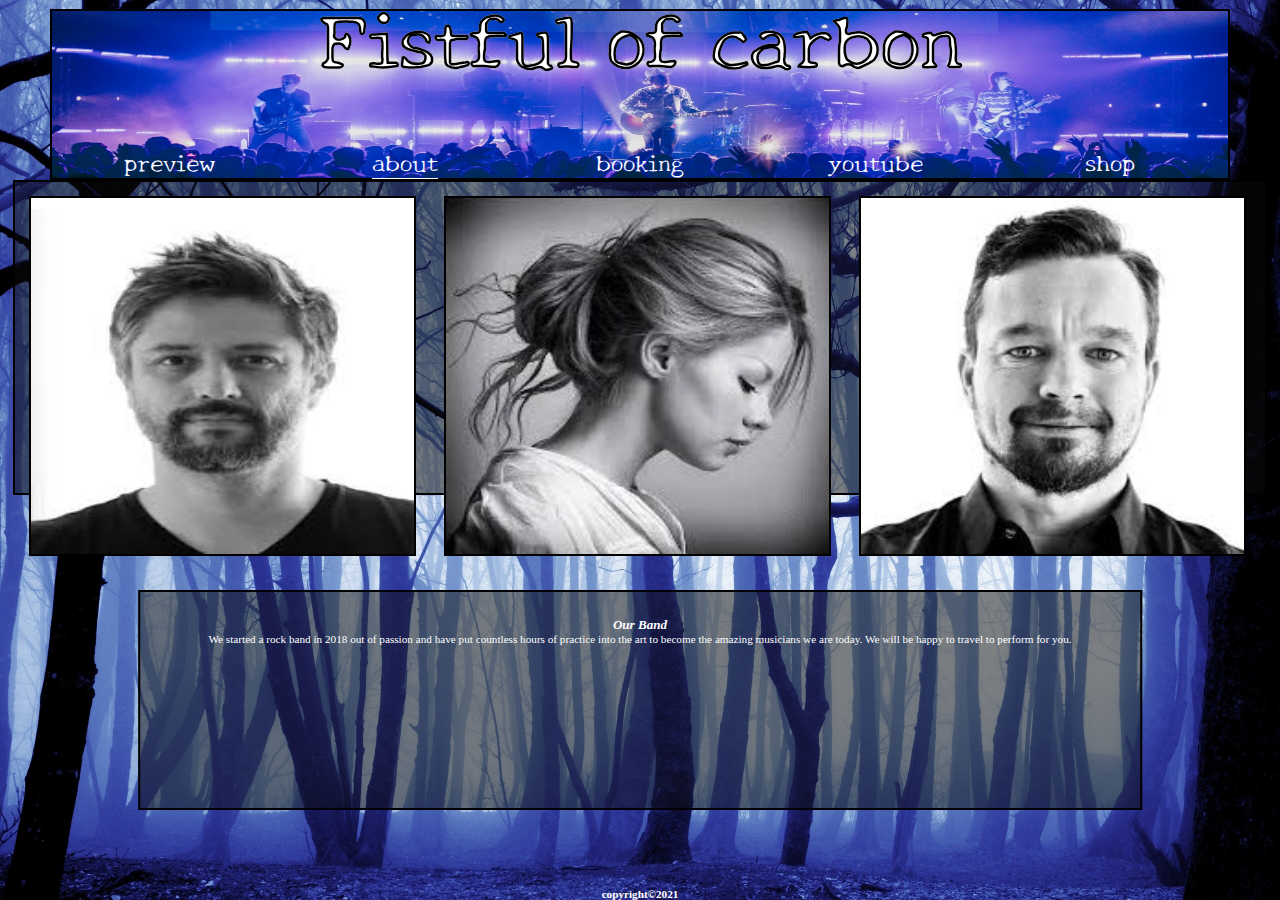
<file: about.html>
<!DOCTYPE html>
<html lang="en">
  <head>
    <meta charset="utf-8">
    <meta name="viewport" content="width=device-width">
    <meta name="description" content="Get to know the band">
    <meta name="keywords" content="rock band, music, about, Fistful of Carbon">
    <meta name="author" content="Jordan Roberts">
    <title>About</title>
    <!-- links; FontAwesome, GoogleFonts, CSS-->
    <link rel="stylesheet" href="https://use.fontawesome.com/releases/v5.6.3/css/all.css" integrity="sha384-UHRtZLI+pbxtHCWp1t77Bi1L4ZtiqrqD80Kn4Z8NTSRyMA2Fd33n5dQ8lWUE00s/" crossorigin="anonymous"/>
    <link href="https://fonts.googleapis.com/css2?family=New+Tegomin&display=swap" rel="stylesheet">
    <link href="css/style.css" rel="stylesheet" type="text/css" />
  </head>
  <body>
    <!--Main Heading-->
      <header class="mainHeader">
        <!-- Title -->
        <h1>Fistful of carbon</h1>
        <!-- Navbar -->
        <nav>
            <ul>
                <li>
                    <a href="index.html">preview</a>
                </li>
                <li>
                    <a href="#" class="active">about</a>
                </li>
                <li>
                    <a href="booking.html">booking</a>
                </li>
                <li>
                    <a href="youtube.html">youtube</a>
                </li>
                <li>
                    <a href="shop.html">shop</a>
                </li>
            </ul>
        </nav>
      </header>
      <!--About Main Section-->
      <!--profiles-->
      <main id="about">
          <ul>
            <li class="aboutContain">
              <img src="assets/images/about1.jpg" alt="image of Sam">
              <div class="aboutOverlay">
                Sam<br>Guitar Player<br>"nothing i enjoy more"
              </div>
            </li>
            <li class="aboutContain">
              <img src="assets/images/about2.jpg" alt="image of Clare">
              <div class="aboutOverlay">
                Clare<br>Singer<br>"My voice is fire"
              </div>
            </li>
            <li class="aboutContain">
              <img src="assets/images/about3.jpg" alt="image of Tim">
              <div class="aboutOverlay">
                Tim<br>Drummer/Song Writer<br>"I like to bang on the drums!"
              </div>
            </li>
          </ul>
        </main>
      <!--Band Description-->
      <aside id="moreAbout">
        <div>
          <h3><em>Our Band</em></h3>
          <p>We started a rock band in 2018 out of passion and have put countless hours of practice into the art to become the amazing musicians we are today. We will be happy to travel to perform for you. </p>
        </div>
      </aside>
      <!--Main Footer-->
      <footer class="mainFooter">
        <h6>copyright©2021 </h6>    
        <ul>
            <li>
                <a href="https://www.facebook.com/" target="_blank" title="Link to facebook"><i class="fab fa-facebook"></i></a>
            </li>
            <li>
                <a href="https://www.instagram.com/" target="_blank" title="Link to instagram"><i class="fab fa-instagram"></i></a>
            </li>
            <li>
                <a href="https://twitter.com/" target="_blank" title="Link to twitter"><i class="fab fa-twitter"></i></a>
            </li>
            <li>
                <a href="https://www.youtube.com/" target="_blank" title="Link to youtube"><i class="fab fa-youtube"></i></a>
            </li>
        </ul>
      </footer>
  </body>
</html>
</file>
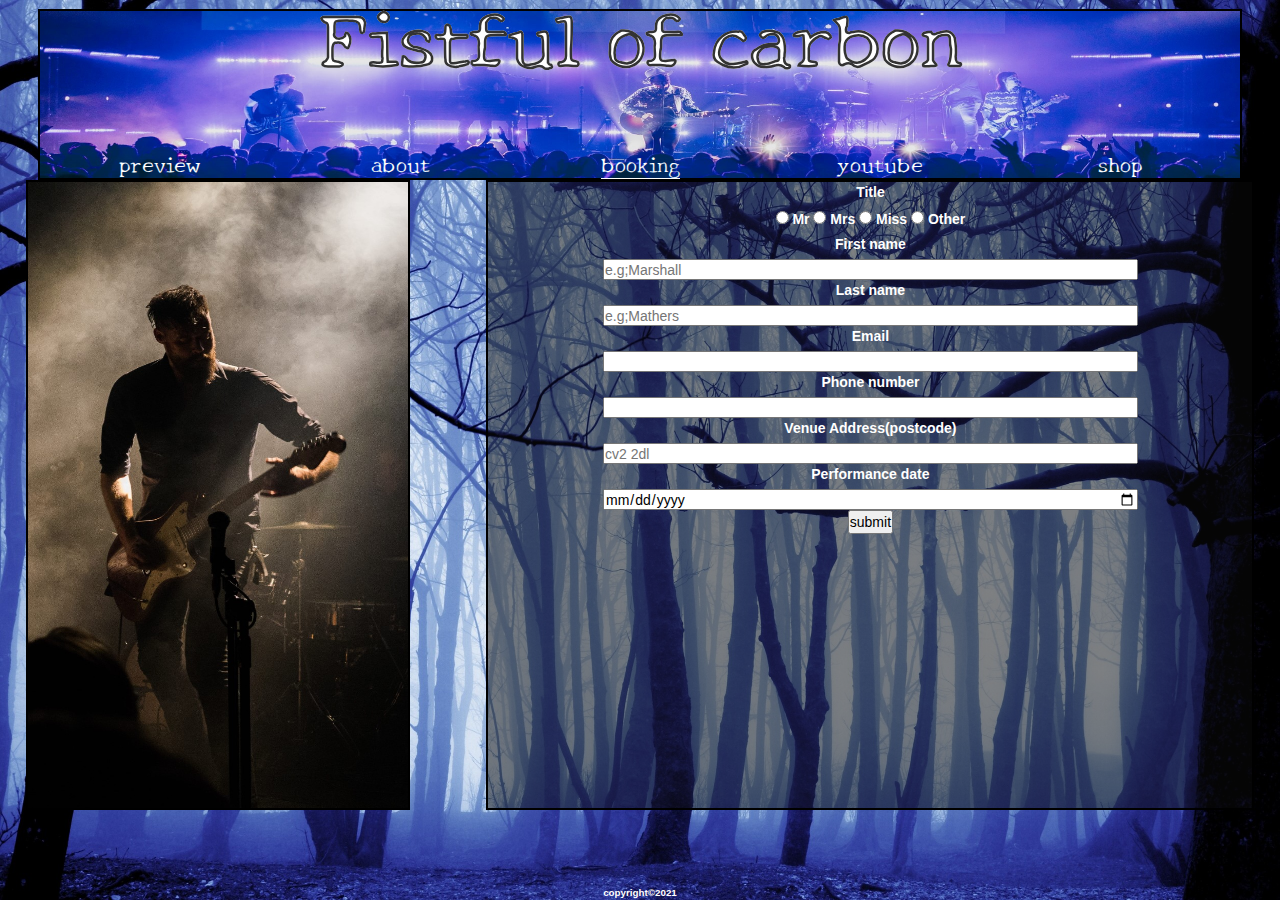
<file: booking.html>
<!DOCTYPE html>
<html lang="en">
  <head>
    <meta charset="utf-8">
    <meta name="viewport" content="width=device-width">
    <meta name="description" content="Book a gig with us">
    <meta name="keywords" content="rock band, music, booking, gig, Fistful of Carbon">
    <meta name="author" content="Jordan Roberts">
    <title>Booking</title>
    <!--links; FontAwesome, GoogleFonts, CSS, Bootstrap-->
    <link rel="stylesheet" href="https://use.fontawesome.com/releases/v5.6.3/css/all.css" integrity="sha384-UHRtZLI+pbxtHCWp1t77Bi1L4ZtiqrqD80Kn4Z8NTSRyMA2Fd33n5dQ8lWUE00s/" crossorigin="anonymous"/>
    <link href="https://fonts.googleapis.com/css2?family=New+Tegomin&display=swap" rel="stylesheet">
    <link href="css/style.css" rel="stylesheet" type="text/css" />
    <link href="css/bootstrap.min.css" rel="stylesheet" type="text/css" />
  </head>
  <body>
    <!--Main Heading-->
      <header class="mainHeader">
        <!-- Title -->
        <h1>Fistful of carbon</h1>
        <!-- Navbar -->
        <nav>
            <ul>
                <li>
                    <a href="index.html">preview</a>
                </li>
                <li>
                    <a href="about.html">about</a>
                </li>
                <li>
                    <a href="#" class="active">booking</a>
                </li>
                <li>
                    <a href="youtube.html">youtube</a>
                </li>
                <li>
                    <a href="shop.html">shop</a>
                </li>
            </ul>
        </nav>
      </header>
      <!--Main Booking Section-->
      <main id="booking">
          <!--Booking Image-->
        <img src="assets/images/booking.jpg" alt="picture of Performance">
        <!--Booking Form-->
        <form action="#" method="POST">
            <div id="formContainer">
                <label>Title</label><br>
                <label>
                <input type="radio" name="title" value="mr">
                Mr
                </label>
                <label>
                <input type="radio" name="title" value="mrs">
                Mrs
                </label>
                <label>
                <input type="radio" name="title" value="miss">
                Miss
                </label>
                <label>
                <input type="radio" name="title" value="other">
                Other
                </label><br>
                <label>First name</label><br>
                <input type="text" name="first_name" placeholder="e.g;Marshall" class="bookinginput"><br>
                <label>Last name</label><br>
                <input type="text" name="last_name" placeholder="e.g;Mathers" class="bookinginput"><br>
                <label>Email</label><br>
                <input type="email" name="email" class="bookinginput" required><br>
                <label>Phone number</label><br>
                <input type="tel" name="phone" class="bookinginput"><br>
                <label>Venue Address(postcode)</label><br>
                <input type="text" name="address" placeholder="cv2 2dl" class="bookinginput"><br>
                <label>Performance date</label><br>
                <input type="date" name="date" class="bookinginput"><br>
                <button data-toggle="modal" data-target="#bookingSubmit">submit</button>
            </div>
        </form>
    </main>
      <!--Main Footer-->
      <footer class="mainFooter">
        <h6>copyright©2021 </h6>    
        <ul>
            <li>
                <a href="https://www.facebook.com/" target="_blank" title="Link to facebook"><i class="fab fa-facebook"></i></a>
            </li>
            <li>
                <a href="https://www.instagram.com/" target="_blank" title="Link to instagram"><i class="fab fa-instagram"></i></a>
            </li>
            <li>
                <a href="https://twitter.com/" target="_blank" title="Link to twitter"><i class="fab fa-twitter"></i></a>
            </li>
            <li>
                <a href="https://www.youtube.com/" target="_blank" title="Link to youtube"><i class="fab fa-youtube"></i></a>
            </li>
        </ul>
      </footer>
      <!--Model-->
      <div class="modal" id="bookingSubmit" role="dialog" tabindex="-1" aria-labelledby="sentmodaltitle">
            <div class="modal-dialog modal-dialog-centered" role="document">
                <div class="modal-content">
                    <div class="modal-header">
                        <h3 class="modal-title text-center" id="sentmodaltitle">Thank You!</h3>
                        <button type="button" class="close" data-dismiss="modal" aria-label="Close">
                            
                        </button>
                    </div>
                    We will be in touch.<br>
                    <button type="button" class="btn my-btn" data-dismiss="modal">Close</button>
                </div>
            </div>
        </div>
      <!--Bootstrap Scripts-->
      <script src="https://code.jquery.com/jquery-3.5.1.slim.min.js"
        integrity="sha384-DfXdz2htPH0lsSSs5nCTpuj/zy4C+OGpamoFVy38MVBnE+IbbVYUew+OrCXaRkfj"
        crossorigin="anonymous"></script>
        <script src="https://cdn.jsdelivr.net/npm/popper.js@1.16.1/dist/umd/popper.min.js"
        integrity="sha384-9/reFTGAW83EW2RDu2S0VKaIzap3H66lZH81PoYlFhbGU+6BZp6G7niu735Sk7lN"
        crossorigin="anonymous"></script>
        <script src="https://cdn.jsdelivr.net/npm/bootstrap@4.6.0/dist/js/bootstrap.min.js"
        integrity="sha384-+YQ4JLhjyBLPDQt//I+STsc9iw4uQqACwlvpslubQzn4u2UU2UFM80nGisd026JF"
        crossorigin="anonymous"></script>
  </body>
</html>
</file>
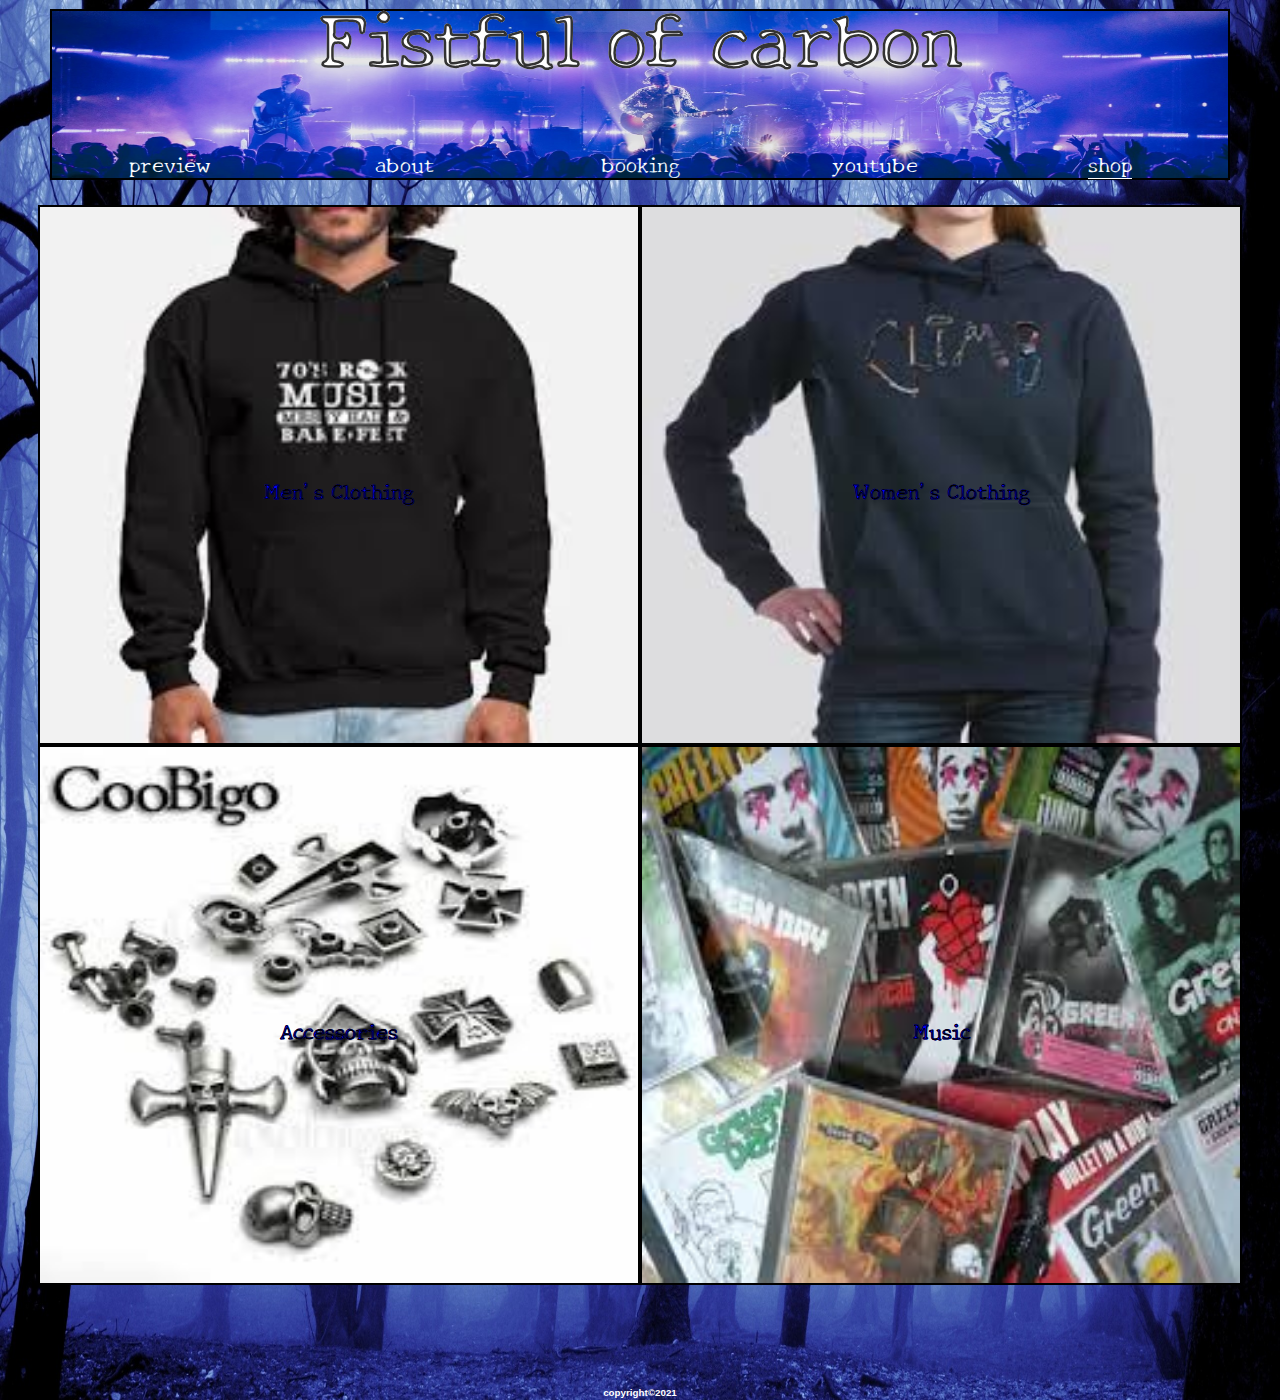
<file: shop.html>
<!DOCTYPE html>
<html lang="en">
  <head>
    <meta charset="utf-8">
    <meta name="viewport" content="width=device-width">
    <meta name="description" content="Buy clothing/accessories/music">
    <meta name="keywords" content="rock band, music, shop, buy, clothing, accessories, Fistful of Carbon">
    <meta name="author" content="Jordan Roberts">
    <title>Shop</title>
    <!-- links; FontAwesome, GoogleFonts, CSS, Bootstap-->
    <link href="css/bootstrap.min.css" rel="stylesheet" type="text/css" />
    <link rel="stylesheet" href="https://use.fontawesome.com/releases/v5.6.3/css/all.css" integrity="sha384-UHRtZLI+pbxtHCWp1t77Bi1L4ZtiqrqD80Kn4Z8NTSRyMA2Fd33n5dQ8lWUE00s/" crossorigin="anonymous"/>
    <link href="https://fonts.googleapis.com/css2?family=New+Tegomin&display=swap" rel="stylesheet">
    <link href="css/style.css" rel="stylesheet" type="text/css" />
  </head>
  <body>
    <!--Main Heading-->
      <header class="mainHeader">
        <!-- Title -->
        <h1>Fistful of carbon</h1>
        <!-- Navbar -->
        <nav>
            <ul>
                <li>
                    <a href="index.html">preview</a>
                </li>
                <li>
                    <a href="about.html">about</a>
                </li>
                <li>
                    <a href="booking.html">booking</a>
                </li>
                <li>
                    <a href="youtube.html">youtube</a>
                </li>
                <li>
                    <a href="#" class="active">shop</a>
                </li>
            </ul>
        </nav>
      </header>
      <!--Shop Main Section-->
      <section id="shop">
          <ul>
            <li class="shopContain">
                <img src="assets/images/shop2.jpg" alt="Picture of Men's Clothing">
                <h2><i class="fas fa-shopping-basket"></i><br>Men's Clothing</h2>
                <a href="#" data-toggle="modal" data-target="#noStock"><div class="shopOverlay">
                    <h3>Out of<br>Stock</h3>
                    <h4>(sorry)</h4>
                </div></a>
            </li>
            <li class="shopContain">
                <img src="assets/images/shop1.jpg" alt="Picture of Women's Clothing">
                <h2><i class="fas fa-shopping-basket"></i><br>Women's Clothing</h2>
                <a href="#" data-toggle="modal" data-target="#noStock"><div class="shopOverlay">
                    <h3>Out of<br>Stock</h3>
                    <h4>(sorry)</h4>
                </div></a>
            </li>
            <li class="shopContain">
                <img src="assets/images/shop3.jpg" alt="Picture of Accessories">
                <h2><i class="fas fa-shopping-basket"></i><br>Accessories</h2>
                <a href="#" data-toggle="modal" data-target="#noStock"><div class="shopOverlay">
                    <h3>Out of<br>Stock</h3>
                    <h4>(sorry)</h4>
                </div></a>
            </li>
            <li class="shopContain">
                <img src="assets/images/shop4.jpg" alt="Picture of CD's">
                <h2><i class="fas fa-shopping-basket"></i><br>Music</h2>
                <a href="#" data-toggle="modal" data-target="#noStock"><div class="shopOverlay">
                    <h3>Out of<br>Stock</h3>
                    <h4>(sorry)</h4>
                </div></a>
            </li>
          </ul>
      </section>
      <!--Main Footer-->
      <footer class="mainFooter">
        <h6>copyright©2021 </h6>    
        <ul>
            <li>
                <a href="https://www.facebook.com/" target="_blank" title="Link to facebook"><i class="fab fa-facebook"></i></a>
            </li>
            <li>
                <a href="https://www.instagram.com/" target="_blank" title="Link to instagram"><i class="fab fa-instagram"></i></a>
            </li>
            <li>
                <a href="https://twitter.com/" target="_blank" title="Link to twitter"><i class="fab fa-twitter"></i></a>
            </li>
            <li>
                <a href="https://www.youtube.com/" target="_blank" title="Link to youtube"><i class="fab fa-youtube"></i></a>
            </li>
        </ul>
      </footer>
      <!--Model-->
      <div class="modal" id="noStock" role="dialog" tabindex="-1" aria-labelledby="sentmodaltitle">
            <div class="modal-dialog modal-dialog-centered" role="document">
                <div class="modal-content">
                    <div class="modal-header">
                        <h3 class="modal-title text-center" id="sentmodaltitle">Out of stock</h3>
                        <button type="button" class="close" data-dismiss="modal" aria-label="Close">
                            
                        </button>
                    </div>
                    <input type="email" placeholder="email"><br>
                    Sorry we are currently out of stock. By submitting your email we can reach out when we restock.<br>
                    <button type="button" class="btn my-btn" data-dismiss="modal">Submit</button>
                    <button type="button" class="btn my-btn" data-dismiss="modal">Close</button>
                </div>
            </div>
        </div>
      <!--Bootstrap Scripts-->
      <script src="https://code.jquery.com/jquery-3.5.1.slim.min.js"
        integrity="sha384-DfXdz2htPH0lsSSs5nCTpuj/zy4C+OGpamoFVy38MVBnE+IbbVYUew+OrCXaRkfj"
        crossorigin="anonymous"></script>
        <script src="https://cdn.jsdelivr.net/npm/popper.js@1.16.1/dist/umd/popper.min.js"
        integrity="sha384-9/reFTGAW83EW2RDu2S0VKaIzap3H66lZH81PoYlFhbGU+6BZp6G7niu735Sk7lN"
        crossorigin="anonymous"></script>
        <script src="https://cdn.jsdelivr.net/npm/bootstrap@4.6.0/dist/js/bootstrap.min.js"
        integrity="sha384-+YQ4JLhjyBLPDQt//I+STsc9iw4uQqACwlvpslubQzn4u2UU2UFM80nGisd026JF"
        crossorigin="anonymous"></script>
  </body>
</html>
</file>
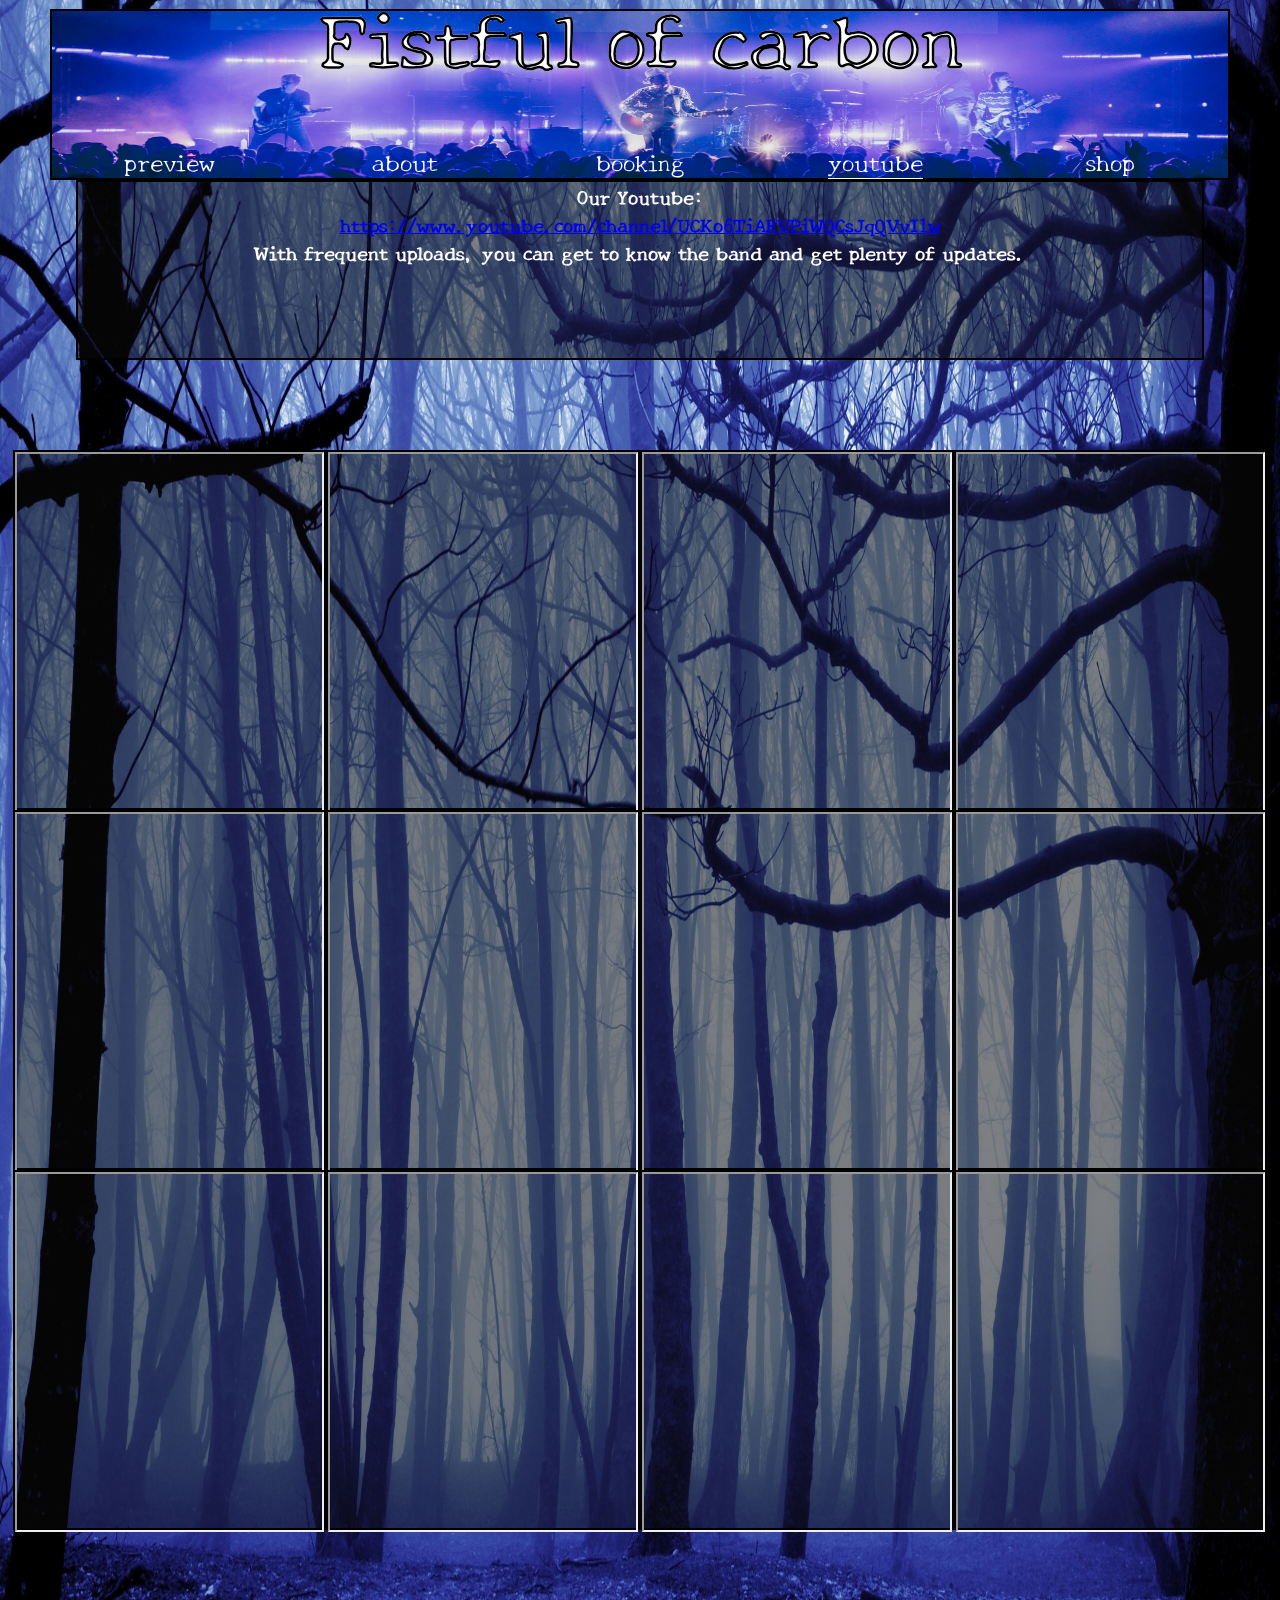
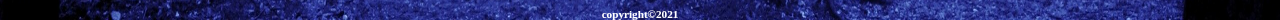
<file: youtube.html>
<!DOCTYPE html>
<html lang="en">
  <head>
    <meta charset="utf-8">
    <meta name="viewport" content="width=device-width">
    <meta name="description" content="Check out our Youtube channel">
    <meta name="keywords" content="rock band, music, youtube, Fistful of Carbon">
    <meta name="author" content="Jordan Roberts">
    <title>Youtube</title>
    <!-- links; FontAwesome, GoogleFonts, CSS-->
    <link rel="stylesheet" href="https://use.fontawesome.com/releases/v5.6.3/css/all.css" integrity="sha384-UHRtZLI+pbxtHCWp1t77Bi1L4ZtiqrqD80Kn4Z8NTSRyMA2Fd33n5dQ8lWUE00s/" crossorigin="anonymous"/>
    <link href="https://fonts.googleapis.com/css2?family=New+Tegomin&display=swap" rel="stylesheet">
    <link href="css/style.css" rel="stylesheet" type="text/css" />
  </head>
  <body>
    <!-- Main Heading -->
      <header class="mainHeader">
        <!-- Title -->
        <h1>Fistful of carbon</h1>
        <!-- Navbar -->
        <nav>
            <ul>
                <li>
                    <a href="index.html">preview</a>
                </li>
                <li>
                    <a href="about.html">about</a>
                </li>
                <li>
                    <a href="booking.html">booking</a>
                </li>
                <li>
                    <a href="#" class="active">youtube</a>
                </li>
                <li>
                    <a href="shop.html">shop</a>
                </li>
            </ul>
        </nav>
      </header>
      <!--Main Youtube Section-->
      <!--Details-->
      <section id="youtubeDetails">
      <div id="details">
        <h2>Our Youtube:<br><a href="https://www.youtube.com/channel/UCKo6TiARVPiWQCsJqQVvI1w" target="_blank">https://www.youtube.com/channel/UCKo6TiARVPiWQCsJqQVvI1w</a><br>With frequent uploads, you can get to know the band and get plenty of updates.</h2>
      </div>
    </section>
    <!--Videos-->
    <main id="youtubeVids">
      <ul>
        <li>
            <iframe src="https://www.youtube.com/embed/EScdierZd8Q" title="YouTube video player" allow="accelerometer; autoplay; clipboard-write; encrypted-media; gyroscope; picture-in-picture" allowfullscreen></iframe>
        </li>
        <li>
            <iframe src="https://www.youtube.com/embed/HuDhN9JLJVA" title="YouTube video player" allow="accelerometer; autoplay; clipboard-write; encrypted-media; gyroscope; picture-in-picture" allowfullscreen></iframe>
        </li>
        <li>
            <iframe src="https://www.youtube.com/embed/7k_9En_dx3w" title="YouTube video player" allow="accelerometer; autoplay; clipboard-write; encrypted-media; gyroscope; picture-in-picture" allowfullscreen></iframe>
        </li>
        <li>
            <iframe src="https://www.youtube.com/embed/jpVjUyCdBmA" title="YouTube video player" allow="accelerometer; autoplay; clipboard-write; encrypted-media; gyroscope; picture-in-picture" allowfullscreen></iframe>
        </li>
        <li>
            <iframe src="https://www.youtube.com/embed/A4BBr6V2_6o" title="YouTube video player" allow="accelerometer; autoplay; clipboard-write; encrypted-media; gyroscope; picture-in-picture" allowfullscreen></iframe>
        </li>
        <li>
            <iframe src="https://www.youtube.com/embed/XsYy6xwEHic" title="YouTube video player" allow="accelerometer; autoplay; clipboard-write; encrypted-media; gyroscope; picture-in-picture" allowfullscreen></iframe>
        </li>
        <li>
            <iframe src="https://www.youtube.com/embed/bVeybPEHxjA" title="YouTube video player" allow="accelerometer; autoplay; clipboard-write; encrypted-media; gyroscope; picture-in-picture" allowfullscreen></iframe>
        </li>
        <li>
            <iframe src="https://www.youtube.com/embed/XrutOeumdHg" title="YouTube video player" allow="accelerometer; autoplay; clipboard-write; encrypted-media; gyroscope; picture-in-picture" allowfullscreen></iframe>
        </li>
        <li>
            <iframe src="https://www.youtube.com/embed/G65Xch_fihs" title="YouTube video player" allow="accelerometer; autoplay; clipboard-write; encrypted-media; gyroscope; picture-in-picture" allowfullscreen></iframe>
        </li>
        <li>
            <iframe src="https://www.youtube.com/embed/FKPj3TLv9qc" title="YouTube video player" allow="accelerometer; autoplay; clipboard-write; encrypted-media; gyroscope; picture-in-picture" allowfullscreen></iframe>
        </li>
        <li>
            <iframe src="https://www.youtube.com/embed/-GNIvddp3MI" title="YouTube video player" allow="accelerometer; autoplay; clipboard-write; encrypted-media; gyroscope; picture-in-picture" allowfullscreen></iframe>
        </li>
        <li>
            <iframe src="https://www.youtube.com/embed/YPa82kTiDXU" title="YouTube video player" allow="accelerometer; autoplay; clipboard-write; encrypted-media; gyroscope; picture-in-picture" allowfullscreen></iframe>
        </li>
      </ul>
    </main>
      <!--Main Footer-->
      <footer class="mainFooter">
        <h6>copyright©2021 </h6>    
        <ul>
            <li>
                <a href="https://www.facebook.com/" target="_blank" title="Link to facebook"><i class="fab fa-facebook"></i></a>
            </li>
            <li>
                <a href="https://www.instagram.com/" target="_blank" title="Link to instagram"><i class="fab fa-instagram"></i></a>
            </li>
            <li>
                <a href="https://twitter.com/" target="_blank" title="Link to twitter"><i class="fab fa-twitter"></i></a>
            </li>
            <li>
                <a href="https://www.youtube.com/" target="_blank" title="Link to youtube"><i class="fab fa-youtube"></i></a>
            </li>
        </ul>
      </footer>
  </body>
</html>
</file>
<file: css/style.css>
/* Preferences */
*{
    margin: 0;
    padding: 0;
    box-sizing: border-box;
}
body{
    margin: 0 1% 0 1%;
    background: cornflowerblue url(../assets/images/main_background.jpg);
    background-size: 100% 100%; 
    background-repeat: no-repeat;
}
/* ----Main Header---- */
.mainHeader{
  position: relative;
  font-family: 'New Tegomin', sans-serif;
  text-align: center;
  background: rgb(69, 69, 189) url(../assets/images/main_header_background.jpg) center / 100% 100%;
  margin: 1vh 3% 0px 3%;
  height: 19vh;
  border: 2px black solid;
  -webkit-text-fill-color: white;
  -webkit-text-stroke-width: .1px;
}
/* Header Title */
.mainHeader h1{
  font-size: 6vw;
  position: absolute;
  top: 0;
  transform: translateY(-30%);
  width: 100%;
}
/* Header Navbar */
.mainHeader nav{
  position: absolute;
  width: 100%;
  bottom: 0;
}
.mainHeader li{
  font-size: 1.5em;
  width: 20%;
  float: left;
  list-style: none;
}
.mainHeader a{
    text-decoration: none;
}
.mainHeader a:visited {
  color: white;
}
/* Header other */
.active{
    border-bottom: 1px white solid;
}
.mainHeader a:hover{
    font-size: 90%;
}
/* ----Main Footer---- */
.mainFooter{
    color: white;
    height: 10vh;
    text-align: center;
    position: relative;
}
.mainFooter h6{
    position: absolute;
    bottom: 0;
    width: 100%;
    font-size: .7em;
}
.mainFooter ul{
    width: 100%;
    height: 100%;
    position: absolute;
}
.mainFooter li{
    float: left;
    width: 25%;
    list-style: none;
    font-size: 2em;
}
.mainFooter a{
    color: white;
}
.mainFooter a:visited {
  color: white
}
.mainFooter a:hover{
    font-size: 90%;
}
/* ----Preview Page---- */
#preview{
    height: 70vh;
}
#preview ul{
  background-color: rgb(10, 10, 10,0.5);
  height: 50%;
}
#preview li{
  border: 3px black solid;
  width: 20%;
  height: 100%;
  float: left;
  list-style: none;
  background-repeat: no-repeat;
  background-size: 90% 90%;
  background-position: center;
}
#preview audio{
  height: 100%;
  width: 100%;
  background-repeat: no-repeat;
  background-size: 95% 95%;
  background-position: center;
}
#previewRow2{
    margin: 0 1% 0 1%;
}
/* songs 1-10 */
#song1{
    background: url(../assets/images/song0.jpg);
}
#song2{
    background: url(../assets/images/song1.png);
}
#song3{
    background: url(../assets/images/song2.jpg);
}
#song4{
    background: url(../assets/images/song3.jpg);
}
#song5{
    background: url(../assets/images/song4.jpg);
}
#song6{
    background: url(../assets/images/song5.jpg);
}
#song7{
    background: url(../assets/images/song6.jpg);
}
#song8{
    background: url(../assets/images/song7.jpg);
}
#song9{
    background: url(../assets/images/song8.jpg);
}
#song10{
    background: url(../assets/images/song9.jpg);
}
/* ----About Page---- */
/* About Profiles */
#about{
  height: 35vh;
  width: 100%;
  border: 2px black solid;
  background: rgba(10, 10, 10,0.5);
}
#about li{
  margin: 1.1%;
  border: 2px black solid;
  float: left;
  list-style: none;
  width: 31%;
  height: 40vh;
}
#about img{
  height: 100%;
  width: 100%;
}
/* About Aside */
#moreAbout{
  height: 35vh;
  position: relative;
}
#moreAbout div{
  padding: 2%;
  font-size: .7em;
  color: white;
  background: rgba(10, 10, 10,0.5);
  text-align: center;
  border: 2px black solid;
  position: absolute;
  height: 70%;
  width: 80%;
  bottom: 0%;
  left: 50%;
  transform: translateX(-50%);
}
/* About Overlay */
.aboutOverlay{
  position: absolute;
  top: 0%;
  left: 0%;
  border: 2px black dotted;
  height: 100%;
  width: 100%;
  background-color: rgba(0,0,0,0.6);
  color: white;
  opacity: 0;
  transition: opacity 0.25s;
  text-align: center;
}
.aboutOverlay > *{
  transition: transform 0.25s;
}
.aboutContain{
  position: relative;
  float: left;
  width: 31%;
  height: 40vh;
  margin: 1.1%;
}
.aboutOverlay:hover{
  opacity: 1;
}
.aboutOverlay:hover >*{
  transform: translateY(0)
}
/* ----Shop Page---- */
#shop{
  font-family: 'New Tegomin', sans-serif;
  margin: 2%;
  background: rgba(10, 10, 10, 0.5);
  height: 120vh;
  position: relative;
}
#shop li{
  list-style: none;
  float: left;
  width: 50%;
  height: 60vh;
  border: 2px black solid;
}
#shop img{
  width: 100%;
  height: 100%;  
}
#shop h2{
  font-family: 'New Tegomin', sans-serif;
  text-align: center;
  position: absolute;
  top: 50%;
  color: black;
  -webkit-text-fill-color: blue;
  -webkit-text-stroke-width: .1px;
  transform: translateY(-50%);
  width: 100%;
}
/* Shop Overlay */
.shopContain{
  position: relative;
  float: left;
  width: 50%;
  height: 60vh;
}
/* Shop Overlay */
#shop h4{
  position: absolute;
  bottom: 0%; 
  font-size: 2em;
  width: 100%;
}
#shop h3{
  position: absolute;
  top: 0%; 
  font-size: 2em;
  width: 100%;
}
.shopOverlay{
  position: absolute;
  top: 0%;
  left: 0%;
  border: 2px black dotted;
  height: 100%;
  width: 100%;
  background-color: rgba(0,0,0,0.6);
  color: white;
  opacity: 0;
  transition: opacity 0.25s;
  text-align: center;
}
.shopOverlay > *{
  transition: transform 0.25s;
}
.shopOverlay:hover{
  opacity: 1;
}
.shopOverlay:hover >*{
  transform: translateY(0)
}
/* ----Booking Page---- */
#booking{
  height: 70vh;
}
#booking img{
  float: left;
  margin-left: 2%;
  border: 2px black solid;
  height: 100%;
  width: 30vw;
}
#booking form{
    color: white;
  background: rgba(10, 10, 10, 0.5);
  border: 2px black solid;
  font-size: 1em;
  float: right;
  margin-right: 2%;
  width: 60vw;
  text-align: center;
  height: 100%;
}
.bookinginput{
    color: black;
  width: 70%;
  height: 1.5em;
}
#booking button{
    color: black;
}
/* ----Youtube Page---- */
#youtubeDetails{
  height: 30vh;
  font-family: 'New Tegomin', sans-serif;
  color: white;
  text-align: center;
}
#youtubeDetails a:visited{
  color: white
}
#youtubeVids{
  background: rgb(10, 10, 10, 0.5);
  height: 120vh;
}
#youtubeVids li{
  list-style: none;
  width: 25%;
  height: 40vh;
  border: 2px black solid;
  float: left;
}
#youtubeVids iframe{
  width: 100%;
  height: 40vh;
}
#details{
   font-size: .8em; 
  border: 2px black solid;
  height: 20vh;
  margin: 0 5% 0 5%;
  background: rgb(10, 10, 10, 0.5);
}
/* ----Responsive Design 900px---- */
@media screen and (max-width: 900px){
    /* Preview Page */
  .mainHeader h1{
    -webkit-text-fill-color: black;
  }
  #preview{
    height: 280vh;
  }
  #preview li{
    width: 50%;
    height: 50%;
  }
  #song5, #song10{
    display: none;
  }
  /* Booking Page */
  #booking{
      height: 140vh;
  }
  #booking img{
      display: none;
  }
  #booking form{
      width: 100vw;
      font-size: 1.2em;
      margin: 0;
  }
  .bookinginput{
      height: 30px;
  }
  /* youtube */
  #youtubeVids{
    height: 160vh;
  }
  #youtubeVids li{
    width: 33.33%;
  }
  #youtubeDetails h2{
    font-size: 1.25em;
  }
  #details{
      height: 30vh;
  }
}
/* ----Responsive Design 600px---- */
@media screen and (max-width: 600px){
    /* preview page */
  #preview{
    height: 560vh;
  }
  #preview li{
    width: 100%;
    height: 25%;
  }
  #song5, #song10{
    display: none;
  }
  /* navbar */
  .mainHeader nav{
    font-size: .7em;
  }
  /* About Page */
  #about{
    height: 240vh;
  }
  #about li{
    width: 100%;
    height: 80vh;
  }
  #moreAbout div{
    font-size: .7em
  }
  .aboutOverlay{
      opacity: 1;
  }
  /* youtube page */
  #youtubeVids{
    height: 240vh;
  }
  #youtubeVids li{
    width: 50%;
  }
  #youtubeDetails h2{
    font-size: 1em;
  }
  #youtubeDetails a{
      font-size: .7em;
  }
}
/* ----Responsive Design Height--- */
@media screen and (max-height: 550px){
/* booking */
#booking{
      height: 140vh;
  }
  #booking img{
      display: none;
  }
  #booking form{
      width: 100vw;
      font-size: 1.2em;
      margin: 0;
  }
  .bookinginput{
      height: 30px;
  }
}
</file>
